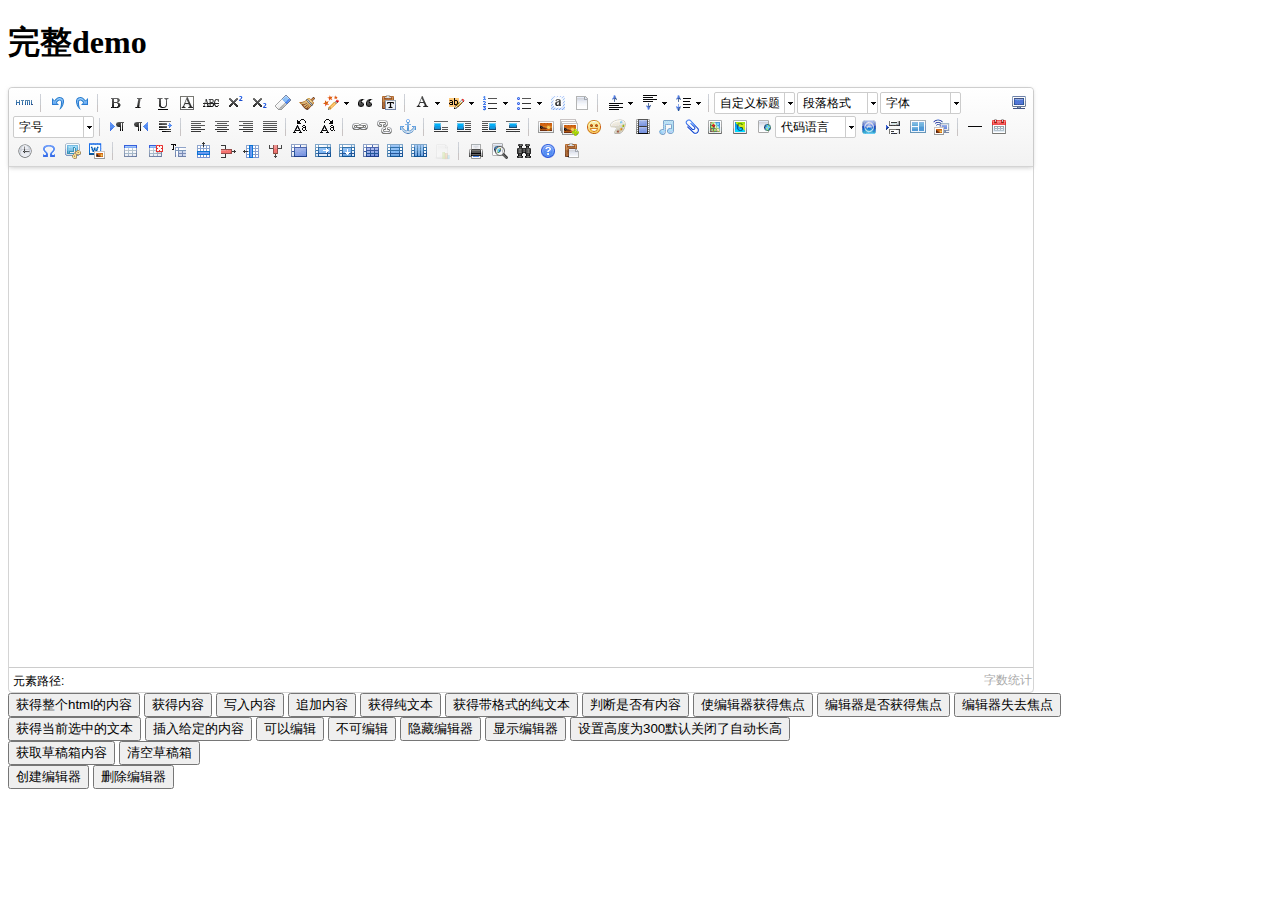
<file: public/static/admin/ueditor/index.html>
<!DOCTYPE HTML PUBLIC "-//W3C//DTD HTML 4.01 Transitional//EN"
        "http://www.w3.org/TR/html4/loose.dtd">
<html>
<head>
    <title>完整demo</title>
    <meta http-equiv="Content-Type" content="text/html;charset=utf-8"/>
    <script type="text/javascript" charset="utf-8" src="ueditor.config.js"></script>
    <script type="text/javascript" charset="utf-8" src="ueditor.all.min.js"> </script>
    <!--建议手动加在语言，避免在ie下有时因为加载语言失败导致编辑器加载失败-->
    <!--这里加载的语言文件会覆盖你在配置项目里添加的语言类型，比如你在配置项目里配置的是英文，这里加载的中文，那最后就是中文-->
    <script type="text/javascript" charset="utf-8" src="lang/zh-cn/zh-cn.js"></script>

    <style type="text/css">
        div{
            width:100%;
        }
    </style>
</head>
<body>
<div>
    <h1>完整demo</h1>
    <script id="editor" type="text/plain" style="width:1024px;height:500px;"></script>
</div>
<div id="btns">
    <div>
        <button onclick="getAllHtml()">获得整个html的内容</button>
        <button onclick="getContent()">获得内容</button>
        <button onclick="setContent()">写入内容</button>
        <button onclick="setContent(true)">追加内容</button>
        <button onclick="getContentTxt()">获得纯文本</button>
        <button onclick="getPlainTxt()">获得带格式的纯文本</button>
        <button onclick="hasContent()">判断是否有内容</button>
        <button onclick="setFocus()">使编辑器获得焦点</button>
        <button onmousedown="isFocus(event)">编辑器是否获得焦点</button>
        <button onmousedown="setblur(event)" >编辑器失去焦点</button>

    </div>
    <div>
        <button onclick="getText()">获得当前选中的文本</button>
        <button onclick="insertHtml()">插入给定的内容</button>
        <button id="enable" onclick="setEnabled()">可以编辑</button>
        <button onclick="setDisabled()">不可编辑</button>
        <button onclick=" UE.getEditor('editor').setHide()">隐藏编辑器</button>
        <button onclick=" UE.getEditor('editor').setShow()">显示编辑器</button>
        <button onclick=" UE.getEditor('editor').setHeight(300)">设置高度为300默认关闭了自动长高</button>
    </div>

    <div>
        <button onclick="getLocalData()" >获取草稿箱内容</button>
        <button onclick="clearLocalData()" >清空草稿箱</button>
    </div>

</div>
<div>
    <button onclick="createEditor()">
    创建编辑器</button>
    <button onclick="deleteEditor()">
    删除编辑器</button>
</div>

<script type="text/javascript">

    //实例化编辑器
    //建议使用工厂方法getEditor创建和引用编辑器实例，如果在某个闭包下引用该编辑器，直接调用UE.getEditor('editor')就能拿到相关的实例
    var ue = UE.getEditor('editor');


    function isFocus(e){
        alert(UE.getEditor('editor').isFocus());
        UE.dom.domUtils.preventDefault(e)
    }
    function setblur(e){
        UE.getEditor('editor').blur();
        UE.dom.domUtils.preventDefault(e)
    }
    function insertHtml() {
        var value = prompt('插入html代码', '');
        UE.getEditor('editor').execCommand('insertHtml', value)
    }
    function createEditor() {
        enableBtn();
        UE.getEditor('editor');
    }
    function getAllHtml() {
        alert(UE.getEditor('editor').getAllHtml())
    }
    function getContent() {
        var arr = [];
        arr.push("使用editor.getContent()方法可以获得编辑器的内容");
        arr.push("内容为：");
        arr.push(UE.getEditor('editor').getContent());
        alert(arr.join("\n"));
    }
    function getPlainTxt() {
        var arr = [];
        arr.push("使用editor.getPlainTxt()方法可以获得编辑器的带格式的纯文本内容");
        arr.push("内容为：");
        arr.push(UE.getEditor('editor').getPlainTxt());
        alert(arr.join('\n'))
    }
    function setContent(isAppendTo) {
        var arr = [];
        arr.push("使用editor.setContent('欢迎使用ueditor')方法可以设置编辑器的内容");
        UE.getEditor('editor').setContent('欢迎使用ueditor', isAppendTo);
        alert(arr.join("\n"));
    }
    function setDisabled() {
        UE.getEditor('editor').setDisabled('fullscreen');
        disableBtn("enable");
    }

    function setEnabled() {
        UE.getEditor('editor').setEnabled();
        enableBtn();
    }

    function getText() {
        //当你点击按钮时编辑区域已经失去了焦点，如果直接用getText将不会得到内容，所以要在选回来，然后取得内容
        var range = UE.getEditor('editor').selection.getRange();
        range.select();
        var txt = UE.getEditor('editor').selection.getText();
        alert(txt)
    }

    function getContentTxt() {
        var arr = [];
        arr.push("使用editor.getContentTxt()方法可以获得编辑器的纯文本内容");
        arr.push("编辑器的纯文本内容为：");
        arr.push(UE.getEditor('editor').getContentTxt());
        alert(arr.join("\n"));
    }
    function hasContent() {
        var arr = [];
        arr.push("使用editor.hasContents()方法判断编辑器里是否有内容");
        arr.push("判断结果为：");
        arr.push(UE.getEditor('editor').hasContents());
        alert(arr.join("\n"));
    }
    function setFocus() {
        UE.getEditor('editor').focus();
    }
    function deleteEditor() {
        disableBtn();
        UE.getEditor('editor').destroy();
    }
    function disableBtn(str) {
        var div = document.getElementById('btns');
        var btns = UE.dom.domUtils.getElementsByTagName(div, "button");
        for (var i = 0, btn; btn = btns[i++];) {
            if (btn.id == str) {
                UE.dom.domUtils.removeAttributes(btn, ["disabled"]);
            } else {
                btn.setAttribute("disabled", "true");
            }
        }
    }
    function enableBtn() {
        var div = document.getElementById('btns');
        var btns = UE.dom.domUtils.getElementsByTagName(div, "button");
        for (var i = 0, btn; btn = btns[i++];) {
            UE.dom.domUtils.removeAttributes(btn, ["disabled"]);
        }
    }

    function getLocalData () {
        alert(UE.getEditor('editor').execCommand( "getlocaldata" ));
    }

    function clearLocalData () {
        UE.getEditor('editor').execCommand( "clearlocaldata" );
        alert("已清空草稿箱")
    }
</script>
</body>
</html>
</file>
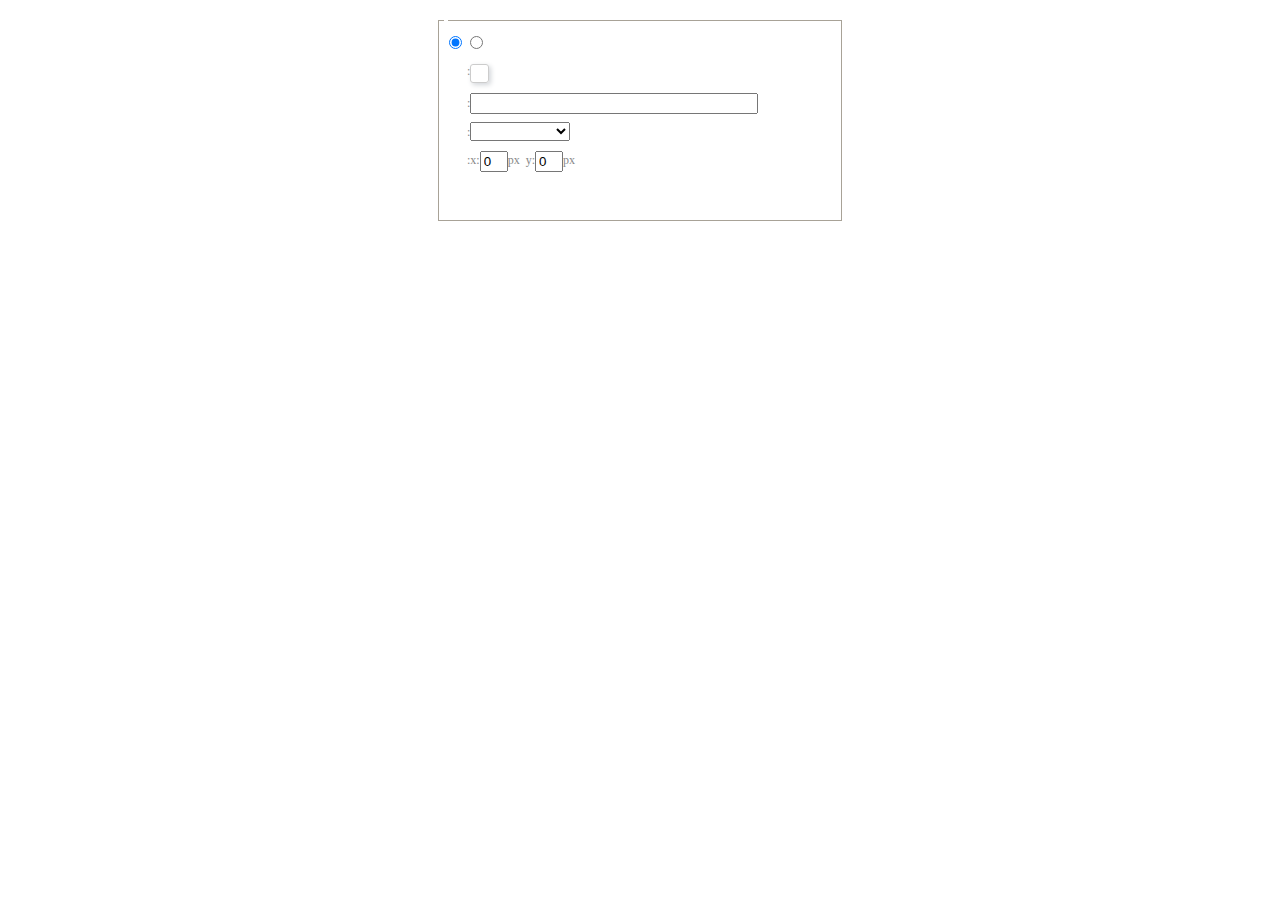
<file: public/static/admin/ueditor/dialogs/background/background.html>
<!DOCTYPE HTML>
<html>
<head>
    <meta http-equiv="Content-Type" content="text/html;charset=utf-8"/>
    <script type="text/javascript" src="../internal.js"></script>
    <link rel="stylesheet" type="text/css" href="background.css">
</head>
<body>
    <div id="bg_container" class="wrapper">
        <div id="tabHeads" class="tabhead">
            <span class="focus" data-content-id="normal"><var id="lang_background_normal"></var></span>
            <span class="" data-content-id="imgManager"><var id="lang_background_local"></var></span>
        </div>
        <div id="tabBodys" class="tabbody">
            <div id="normal" class="panel focus">
                <fieldset class="bgarea">
                    <legend><var id="lang_background_set"></var></legend>
                    <div class="content">
                        <div>
                            <label><input id="nocolorRadio" class="iptradio" type="radio" name="t" value="none" checked="checked"><var id="lang_background_none"></var></label>
                            <label><input id="coloredRadio" class="iptradio" type="radio" name="t" value="color"><var id="lang_background_colored"></var></label>
                        </div>
                        <div class="wrapcolor pl">
                            <div class="color">
                                <var id="lang_background_color"></var>:
                            </div>
                            <div id="colorPicker"></div>
                            <div class="clear"></div>
                        </div>
                        <div class="wrapcolor pl">
                            <label><var id="lang_background_netimg"></var>:</label><input class="txt" type="text" id="url">
                        </div>
                        <div id="alignment" class="alignment">
                            <var id="lang_background_align"></var>:<select id="repeatType">
                                <option value="center"></option>
                                <option value="repeat-x"></option>
                                <option value="repeat-y"></option>
                                <option value="repeat"></option>
                                <option value="self"></option>
                            </select>
                        </div>
                        <div id="custom" >
                            <var id="lang_background_position"></var>:x:<input type="text" size="1" id="x" maxlength="4" value="0">px&nbsp;&nbsp;y:<input type="text" size="1" id="y" maxlength="4" value="0">px
                        </div>
                    </div>
                </fieldset>

            </div>
            <div id="imgManager" class="panel">
                <div id="imageList" style=""></div>
            </div>
        </div>
    </div>
    <script type="text/javascript" src="background.js"></script>
</body>
</html>
</file>
<file: public/static/admin/ueditor/dialogs/background/background.css>
.wrapper{ width: 424px;margin: 10px auto; zoom:1;position: relative}
.tabbody{height:225px;}
.tabbody .panel { position: absolute;width:100%; height:100%;background: #fff; display: none;}
.tabbody .focus { display: block;}

body{font-size: 12px;color: #888;overflow: hidden;}
input,label{vertical-align:middle}
.clear{clear: both;}
.pl{padding-left: 18px;padding-left: 23px\9;}

#imageList {width: 420px;height: 215px;margin-top: 10px;overflow: hidden;overflow-y: auto;}
#imageList div {float: left;width: 100px;height: 95px;margin: 5px 10px;}
#imageList img {cursor: pointer;border: 2px solid white;}

.bgarea{margin: 10px;padding: 5px;height: 84%;border: 1px solid #A8A297;}
.content div{margin: 10px 0 10px 5px;}
.content .iptradio{margin: 0px 5px 5px 0px;}
.txt{width:280px;}

.wrapcolor{height: 19px;}
div.color{float: left;margin: 0;}
#colorPicker{width: 17px;height: 17px;border: 1px solid #CCC;display: inline-block;border-radius: 3px;box-shadow: 2px 2px 5px #D3D6DA;margin: 0;float: left;}
div.alignment,#custom{margin-left: 23px;margin-left: 28px\9;}
#custom input{height: 15px;min-height: 15px;width:20px;}
#repeatType{width:100px;}


/* 图片管理样式 */
#imgManager {
    width: 100%;
    height: 225px;
}
#imgManager #imageList{
    width: 100%;
    overflow-x: hidden;
    overflow-y: auto;
}
#imgManager ul {
    display: block;
    list-style: none;
    margin: 0;
    padding: 0;
}
#imgManager li {
    float: left;
    display: block;
    list-style: none;
    padding: 0;
    width: 113px;
    height: 113px;
    margin: 9px 0 0 19px;
    background-color: #eee;
    overflow: hidden;
    cursor: pointer;
    position: relative;
}
#imgManager li.clearFloat {
    float: none;
    clear: both;
    display: block;
    width:0;
    height:0;
    margin: 0;
    padding: 0;
}
#imgManager li img {
    cursor: pointer;
}
#imgManager li .icon {
    cursor: pointer;
    width: 113px;
    height: 113px;
    position: absolute;
    top: 0;
    left: 0;
    z-index: 2;
    border: 0;
    background-repeat: no-repeat;
}
#imgManager li .icon:hover {
    width: 107px;
    height: 107px;
    border: 3px solid #1094fa;
}
#imgManager li.selected .icon {
    background-image: url(images/success.png);
    background-position: 75px 75px;
}
#imgManager li.selected .icon:hover {
    width: 107px;
    height: 107px;
    border: 3px solid #1094fa;
    background-position: 72px 72px;
}
</file>
